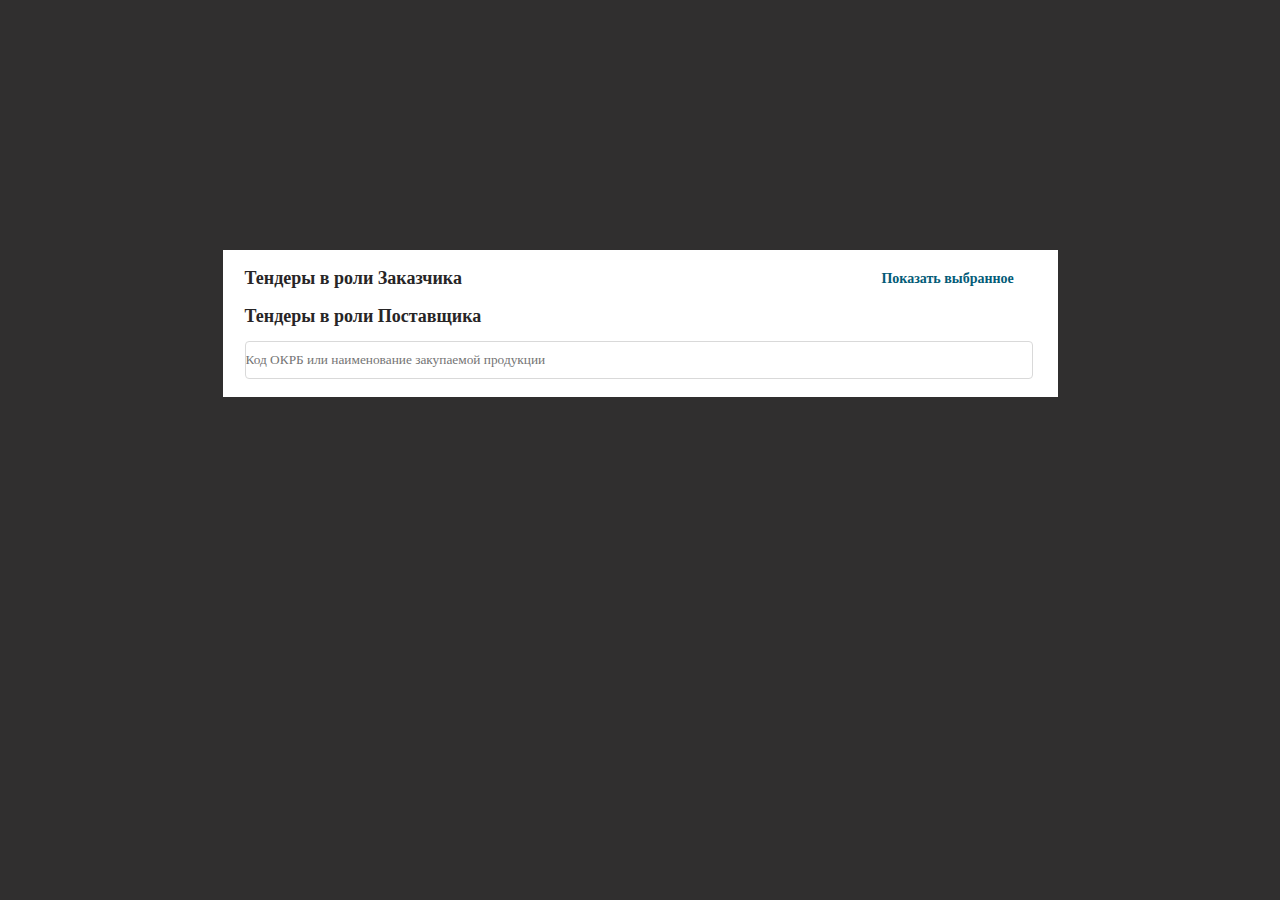
<file: index.html>
<!DOCTYPE html>
<html lang="en">

<head>
   <meta charset="UTF-8" />
   <link rel="icon" type="image/svg+xml" href="favicon.svg" />
   <meta name="viewport" content="width=device-width, initial-scale=1.0" />
   <title>Multiple Select [Test task OZiTAG]</title>
   <link rel="stylesheet" href="css/style.css">
</head>

<body>

   <!-- <div id="f" class="blockSelect">
      <h1 class="title"> Тендеры в роли Заказчика</h1>
      <p data-modal class="showSelected">Показать выбранное</p>

      <p class="title2"> Тендеры в роли Поставщика</p>
      <input data-modal type="text" id="inputLink" placeholder="Код ОКРБ или наименование закупаемой продукции" title="Type in a category">
   </div> -->

   <div class="modal">
      <div class="modal__dialog">
         <div class="modal__content">
            <div data-close class="modal__close">&times;</div>
            <div class="prodacts">
               <p>Ревлизуемые товары</p>
            </div>
            <input type="text" id="inputSearch" placeholder="Код ОКРБ или наименование закупаемой продукции"
               title="Type in a category">
            <form>
               <!-- <div class="multiselect">
                  <div class="selectBox"> -->
               <i class="fa fa-angle-right" aria-hidden="true"></i>
               <select id="select-1" name="customer" multiple class="visually-hidden">
                  <option value="10" selected>
                     [A] - Продукция сельского хозяйства, лесного хозяйства
                     рыбоводства и рыболовства
                  </option>
                  <option value="11">
                     [О] - Услуги в области государственного управления и обороны,
                     предоставляемые обществу в целом; услуги по обязательному
                     социальному страхованию
                  </option>
                  <option value="12" data-level="2">
                     [84] - Услуги в области государственного управления и обороны,
                     предоставляемые обществу в целом; услуги по обязательному
                     социальному страхованию
                  </option>
                  <option value="13" data-level="3" selected>
                     [84.1] - Услуги в области государственного управления общего
                     характера и социально-экономической сфере
                  </option>
                  <option value="14" data-level="4">
                     [84.11] - Услуги в области государственного управления общего
                     характера
                  </option>
                  <option value="15" data-level="5">
                     [84.11.11] - Услуги в области исполнительной и законодательной
                     деятельности
                  </option>
                  <option value="16" data-level="6">
                     [84.11.11.100] - Услуги центральных органов исполнительной и
                     законодательной власти
                  </option>
                  <option value="17" data-level="6">
                     [84.11.11.200] - Услуги органов управления и самоуправления
                     областного территориального уровня
                  </option>
                  <option value="18" data-level="6">
                     [84.11.11.300] - Услуги органов управления и самоуправления
                     базового территориального уровня
                  </option>
                  <option value="19" data-level="5">
                     [84.11.11] - Услуги в области исполнительной и законодательной
                     деятельности
                  </option>
                  <option value="20">
                     [A] - Продукция сельского хозяйства, лесного хозяйства
                     рыбоводства и рыболовства
                  </option>
                  <option value="21">
                     [О] - Услуги в области государственного управления и обороны,
                     предоставляемые обществу в целом; услуги по обязательному
                     социальному страхованию
                  </option>
                  <option value="22" data-level="2">
                     [84] - Услуги в области государственного управления и обороны,
                     предоставляемые обществу в целом; услуги по обязательному
                     социальному страхованию
                  </option>
                  <option value="23" data-level="3">
                     [84.1] - Услуги в области государственного управления общего
                     характера и социально-экономической сфере
                  </option>
                  <option value="24" data-level="4">
                     [84.11] - Услуги в области государственного управления общего
                     характера
                  </option>
                  <option value="25" data-level="5">
                     [84.11.11] - Услуги в области исполнительной и законодательной
                     деятельности
                  </option>
                  <option value="26" data-level="6">
                     [84.11.11.100] - Услуги центральных органов исполнительной и
                     законодательной власти
                  </option>
                  <option value="27" data-level="6">
                     [84.11.11.200] - Услуги органов управления и самоуправления
                     областного территориального уровня
                  </option>
                  <option value="28" data-level="6">
                     [84.11.11.300] - Услуги органов управления и самоуправления
                     базового территориального уровня
                  </option>
               </select>
               <!-- </div>
               </div> -->

               <!-- <div class=overSelect></div> -->
               <div id="checkboxes">
                  <lable for="one">
                     <input type="checkbox" id="one" />
                     <!-- First checkbox -->
                  </lable>
                  <lable for="two">
                     <input type="checkbox" id="two" />
                     <!-- Two checkbox -->
                  </lable>
                  <lable for="three">
                     <input type="checkbox" id="tree" />
                     <!-- Three checkbox -->
                  </lable>
                  <lable for="four">
                     <input type="checkbox" id="four" />
                     <!-- Four checkbox -->
                  </lable>
                  <lable for="five">
                     <input type="checkbox" id="five" />
                     <!-- Five checkbox -->
                  </lable>
                  <lable for="six">
                     <input type="checkbox" id="six" />
                     <!-- Six checkbox -->
                  </lable>
                  <lable for="seven">
                     <input type="checkbox" id="seven" />
                     <!-- Seven checkbox -->
                  </lable>
                  <lable for="eight">
                     <input type="checkbox" id="eight" />
                     <!-- Eight checkbox -->
                  </lable>
                  <lable for="nine">
                     <input type="checkbox" id="nine" />
                     <!-- Nine checkbox -->
                  </lable>
               </div>
               <button class="btn">
                  <p>ПРИМЕНИТЬ</p>
               </button>
               <button class="btn1">Очистить</button>

            </form>
         </div>
      </div>
   </div>
   <!-- 
   <select name="region" multiple class="visually-hidden">
      <option value="0">Все объекты</option>
      <option value="1" selected>Объект 1</option>
      <option value="2">Объект 2</option>
      <option value="3">Объект 3</option>
      <option value="4" selected>Объект 4</option>
      <option value="5">Объект 5</option>
      <option value="6" selected>Объект 6</option>
   </select> -->

   <script src="js/script.js"></script>
</body>

</html>
</file>
<file: css/style.css>
* {
  padding: 0;
  margin: 0;
  border: 0;
}

*,
*:before,
*:after {
  -moz-box-sizing: border-box;
  -webkit-box-sizing: border-box;
  box-sizing: border-box;
}

:focus,
:active {
  outline: none;
}

a:focus,
a:active {
  outline: none;
}

nav,
footer,
header,
aside {
  display: block;
}

html,
body {
  height: 100%;
  width: 100%;
  font-size: 100%;
  line-height: 1;
  font-size: 14px;
  -ms-text-size-adjust: 100%;
  -moz-text-size-adjust: 100%;
  -webkit-text-size-adjust: 100%;
  background-color: rgb(48, 47, 47);

}

input,
button,
textarea {
  font-family: inherit;
}

input::-ms-clear {
  display: none;
}

button {
  cursor: pointer;
}

button::-moz-focus-inner {
  padding: 0;
  border: 0;
}

a,
a:visited {
  text-decoration: none;
}

a:hover {
  text-decoration: none;
}

ul li {
  list-style: none;
}

img {
  vertical-align: top;
}

h1,
h2,
h3,
h4,
h5,
h6 {
  font-size: inherit;
  font-weight: 400;
}

.blockSelect {
  position: relative;
  top: 250px;
  width: 835px;
  height: auto;
  margin: 0 auto;
  background-color: #fff;
}

.title {
  display: inline-block;
  padding: 17px 200px 2px 22px;
  font-family: Source Sans Pro;
  vertical-align: top;
  font-size: 18px;
  font-style: normal;
  font-weight: 600;
  line-height: 22px;
  letter-spacing: 0em;
  text-align: left;
  color: #272526;

}

.showSelected {
  display: inline-block;
  padding: 20px 23px 0px 216px;
  font-family: Source Sans Pro;
  vertical-align: top;
  font-size: 14px;
  font-style: normal;
  font-weight: 600;
  line-height: 18px;
  letter-spacing: 0em;
  text-align: right;
  color: #035B77;
  cursor: pointer
}

.visually-hidden {
  margin: 11px 23px 18px 30px;
  width: 521px;
  height: 250px;
  overflow: hidden;
  position: relative;
  border-left: 1px dashed #D9D9D9;
}

option {
  display: none;
  height: 20px;
  max-width: 521px;
  left: 78px;
  top: 30px;
  word-break: break-all;
  font-family: Source Sans Pro;
  font-size: 14px;
  font-style: normal;
  font-weight: 400;
  line-height: 12px;
  letter-spacing: 0em;
  text-align: center;
}

option:first-child {
  display: block;
}

.title2 {
  display: block;
  padding: 14px 382px 14px 22px;
  font-family: Source Sans Pro;
  font-size: 18px;
  font-style: normal;
  font-weight: 600;
  line-height: 22px;
  letter-spacing: 0em;
  text-align: left;
  color: #272526;
}

#inputLink {
  margin: 0px 23px 18px 22px;
  width: 788px;
  height: 38px;
  overflow: hidden;
  border-radius: 4px;
  border: 1px solid #D9D9D9;
  position: relative;
}

#inputSearch {
  margin: 17px 20px 17px -17px;
  width: 600px;
  height: 46px;
  overflow: hidden;
  border-radius: 4px;
  border: 1px solid #D9D9D9;
}

.level_1 {
  display: block;
  margin: 0px 41px 0px 17px;
  word-wrap: break-word;
  top: 30px;
  border-left: 1px dashed #D9D9D9;

}

.level_2 {
  display: block;
  margin: 0px 41px 0px 24px;
  overflow-wrap: break-word;
  top: 30px;
  border-left: 1px dashed #D9D9D9;

}

.level_3 {
  display: block;
  margin: 0px 41px 0px 41px;
  top: 30px;
  border-left: 1px dashed #D9D9D9;

}

.level_4 {
  display: block;
  margin: 0px 41px 0px 55px;
  top: 30px;
  border-left: 1px dashed #D9D9D9;

}

.level_5 {
  display: block;
  margin: 0px 41px 0px 72px;
  top: 30px;
  border-left: 1px dashed #D9D9D9;

}

.level_6 {
  display: block;
  margin: 0px 41px 0px 86px;
  top: 30px;
  border-left: 1px dashed #D9D9D9;

}

.level_7 {
  display: block;
  margin: 0px 41px 0px 86px;
  top: 30px;
  border-left: 1px dashed #D9D9D9;

}

.level_8 {
  display: block;
  margin: 0px 41px 0px 86px;
  top: 30px;
  border-left: 1px dashed #D9D9D9;

}

.level_9 {
  display: block;
  margin: 0px 41px 0px 72px;
  top: 30px;
  border-left: 1px dashed #D9D9D9;

}

/* .multiselect {
  margin: 0px 0px 0px -20px;
  width: 50px;
}

.selectBox {
  position: relative;
}

.selectBox select {
  width: 100%;
  font-weight: bold;
}

.overSelect {
  position: absolute;
  left: 0;
  right: 0;
  top: 0;
  bottom: 0;
}

#checkboxes {
  display: none;
  border: 1px #d05858 solid;
}

#checkboxes label {
  display: block;
}

#checkboxes label:hover {
  background-color: #1e90ff;
} */

.modal {
  position: fixed;
  top: 0;
  left: 0;
  z-index: 1050;
  display: none;
  width: 100%;
  height: 100%;
  overflow: hidden;
  background-color: rgba(0, 0, 0, .5)
}

.modal__dialog {
  position: relative;
  width: 640px;
  height: 450px;
  margin: 40px auto
}

.modal__content {
  position: relative;
  width: 100%;
  padding: 40px;
  background-color: #fff;
  border: 1px solid rgba(0, 0, 0, .2);
  border-radius: 4px;
  height: 100%;
  overflow-y: auto
}

.modal__close {
  position: absolute;
  top: 21px;
  left: 23px;
  height: 18.386884689331055px;
  width: 15px;
  opacity: .5;
  border: none;
  background-image: url(/img/Vector.png);
  cursor: pointer
}

.prodacts {
  position: absolute;
  top: 20px;
  left: 50px;
  height: 25.281967163085938px;
  width: 172px;
  border-radius: nullpx;
  font-family: Source Sans Pro;
  font-size: 18px;
  font-style: normal;
  font-weight: 550px;
  line-height: 22px;
  letter-spacing: 0em;
  text-align: left;

}

.modal__title {
  text-align: center;
  font-size: 22px;
  text-transform: uppercase
}

/* .modal .btn {
  position: absolute;
  height: 40px;
  width: 121px;
  left: 20px;
  bottom: 10px;
  border-radius: 4px;
  background: #035B77;
  font-family: Source Sans Pro;
  font-size: 14px;
  font-style: normal;
  font-weight: 700;
  line-height: 18px;
  letter-spacing: 0em;
  text-align: center;
  color: #FFF;
  cursor: pointer
} */

.modal .btn1 {
  position: absolute;
  height: 18px;
  width: 60px;
  right: 20px;
  bottom: 21px;
  border-radius: nullpx;
  opacity: 60%;
  font-family: Source Sans Pro;
  font-size: 14px;
  font-style: normal;
  font-weight: 600;
  line-height: 18px;
  letter-spacing: 0em;
  text-align: right;
  background-color: #fff;
  cursor: pointer
}

.show {
  display: block
}

.hide {
  display: none
}

.fade {
  animation-name: fade;
  animation-duration: 1.5s;
}

@keyframes fade {
  from {
    opacity: 0.1;
  }

  to {
    opacity: 1;
  }
}

.level_2 .level_3 .level_4 .level_5
/* // применить псевдо классэктив на оптион 
бокс шадоу на текст  
псеводэлемент бефор для галочек и точек перед оптионал
акшион + бефор для замены кружка на галочку 
попрообовать позитион релатив
з индекс чтобы выпадающий список был поерх*/
</file>
